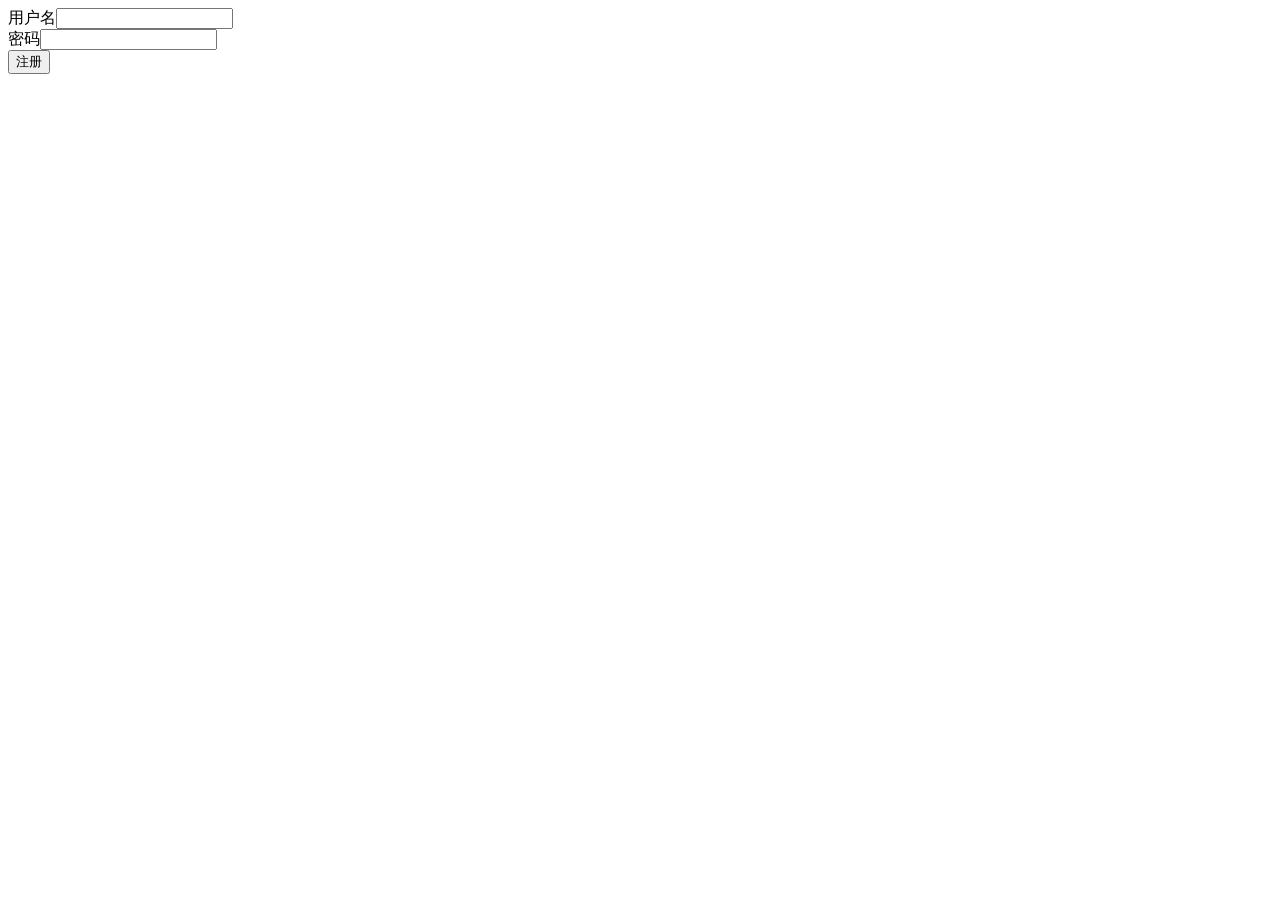
<file: public/register.html>
<!DOCTYPE html>
<html lang="zh-CN">
  <head>
    <meta charset="UTF-8" />
    <meta
      name="viewport"
      content="width=device-width,initial-scale=1,minimum-scale=1,maximum-scale=1,user-scalable=no,viewport-fit=cover"
    />
    <title>Register</title>
  </head>
  <body>
    <form id="registerForm">
      <div>
        <label>用户名<input type="text" name="name" /></label>
      </div>
      <div>
        <label>密码<input type="password" name="password" /></label>
      </div>
      <div>
        <button type="submit">注册</button>
      </div>
    </form>
    <script src="https://cdn.bootcdn.net/ajax/libs/jquery/3.5.0/jquery.min.js"></script>
    <script>
      const $form = $("#registerForm");
      $form.on("submit", (e) => {
        e.preventDefault(); // 阻止默认事件（默认submit会刷新页面）
        console.log("register!");
        const name = $form.find(`input[name=name]`).val();
        const password = $form.find(`input[name=password]`).val();
        console.log(name, password);
        $.ajax({
          method: "POST",
          contentType: "text/json;charset=UTF-8",
          url: "/register",
          data: JSON.stringify({ name, password }),
        }).then(
          () => {
            alert("注册成功！");
            location.href = `/home.html`;
          },
          () => {
            alert("注册失败！");
          }
        );
      });
    </script>
  </body>
</html>
</file>
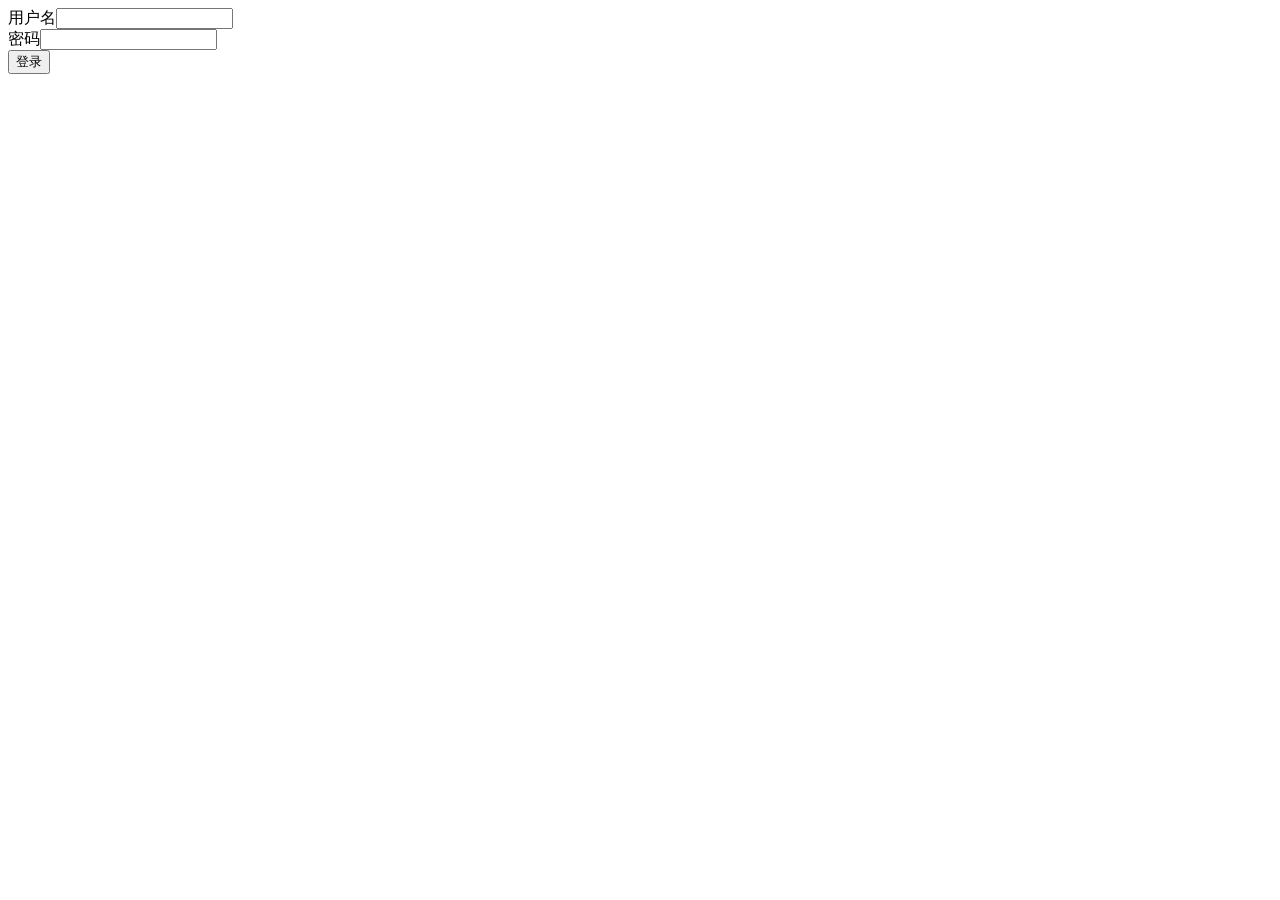
<file: public/sign_in.html>
<!DOCTYPE html>
<html lang="zh-CN">
  <head>
    <meta charset="UTF-8" />
    <meta
      name="viewport"
      content="width=device-width,initial-scale=1,minimum-scale=1,maximum-scale=1,user-scalable=no,viewport-fit=cover"
    />
    <title>Sign In</title>
  </head>
  <body>
    <form id="signInForm">
      <div>
        <label>用户名<input type="text" name="name" /></label>
      </div>
      <div>
        <label>密码<input type="password" name="password" /></label>
      </div>
      <div>
        <button type="submit">登录</button>
      </div>
    </form>
    <script src="https://cdn.bootcdn.net/ajax/libs/jquery/3.5.0/jquery.min.js"></script>
    <script>
      const $form = $("#signInForm");
      $form.on("submit", (e) => {
        e.preventDefault(); // 阻止默认事件（默认submit会刷新页面）
        console.log("sign in!");
        const name = $form.find(`input[name=name]`).val();
        const password = $form.find(`input[name=password]`).val();
        console.log(name, password);
        $.ajax({
          method: "POST",
          contentType: "text/json;charset=UTF-8",
          url: "/signIn",
          data: JSON.stringify({ name, password }),
        }).then(
          () => {
            alert("登录成功！");
            location.href = `/home.html`;
          },
          () => {
            alert("登录失败！");
          }
        );
      });
    </script>
  </body>
</html>
</file>
